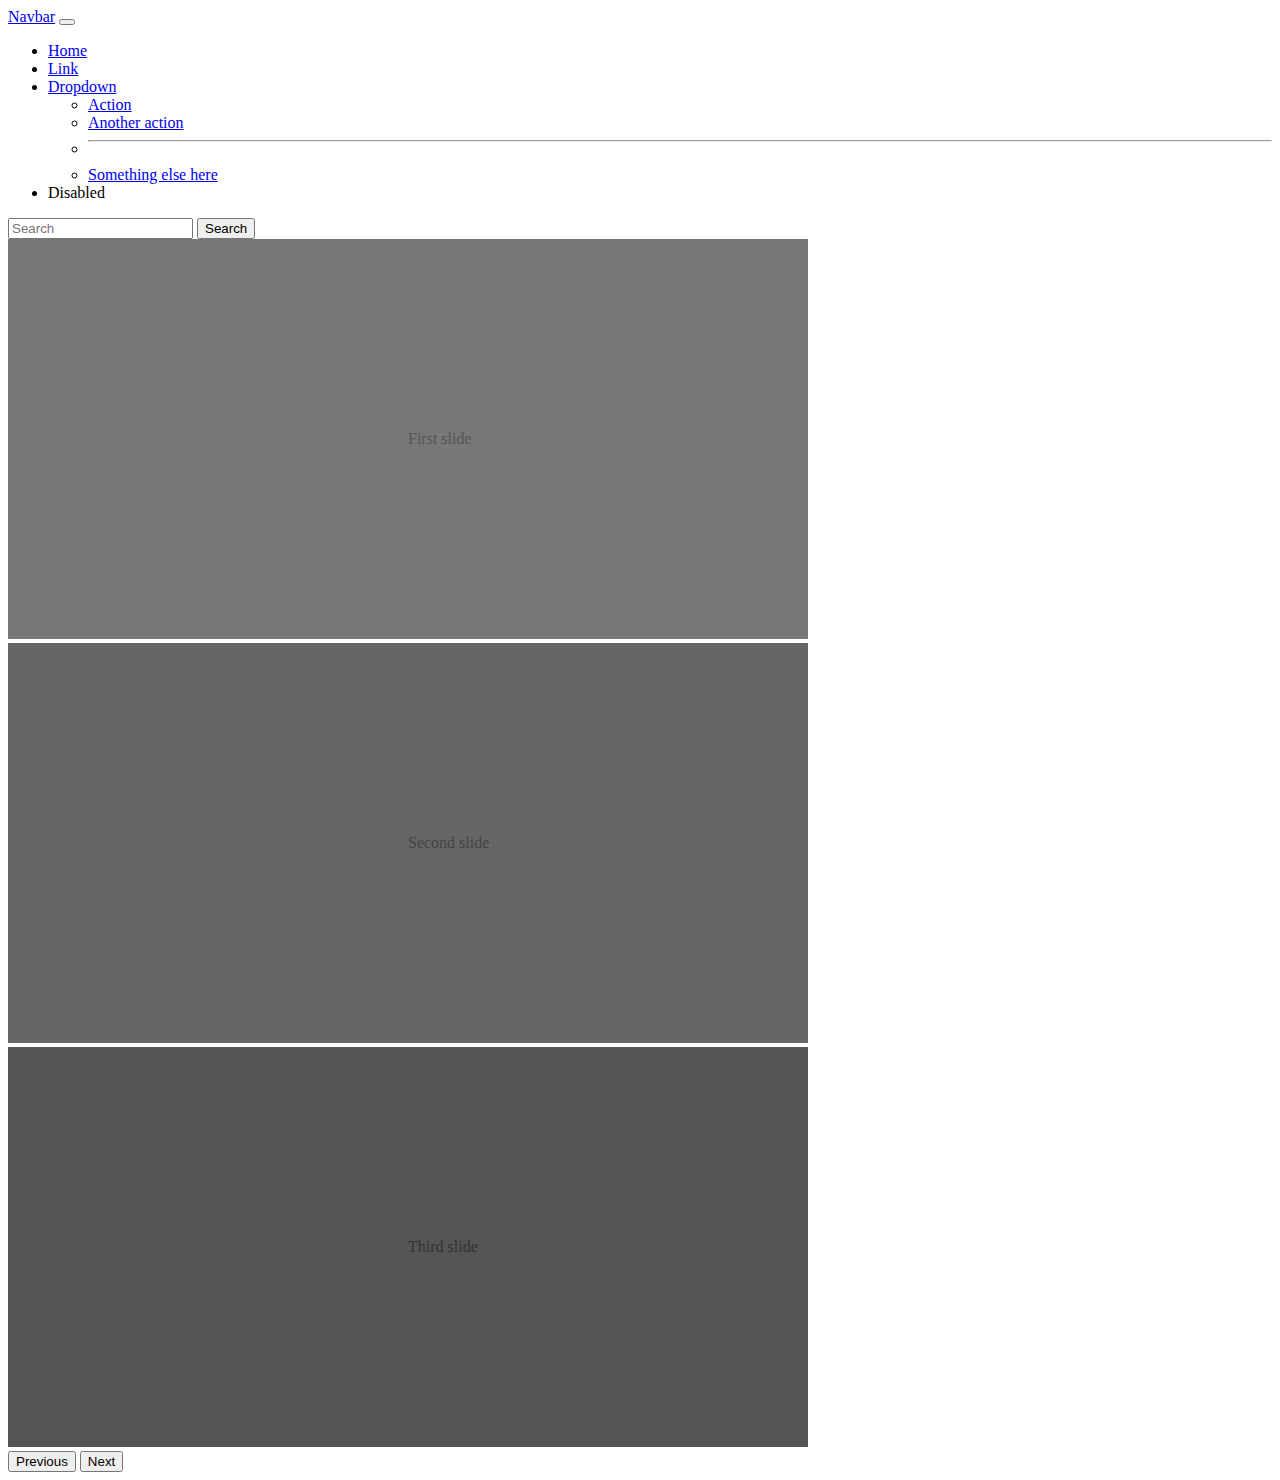
<file: login.html>
<!DOCTYPE html>
<html lang="en">
<head>
    <meta charset="UTF-8">
    <meta name="viewport" content="width=device-width, initial-scale=1.0">
    <title>Document</title>
    <link href="https://cdn.jsdelivr.net/npm/bootstrap@5.3.6/dist/css/bootstrap.min.css" rel="stylesheet" integrity="sha384-4Q6Gf2aSP4eDXB8Miphtr37CMZZQ5oXLH2yaXMJ2w8e2ZtHTl7GptT4jmndRuHDT" crossorigin="anonymous">

</head>
<body>
    <nav class="navbar navbar-expand-lg bg-dark border-bottom border-body" data-bs-theme="dark">
        <div class="container-fluid">
          <a class="navbar-brand" href="#">Navbar</a>
          <button class="navbar-toggler" type="button" data-bs-toggle="collapse" data-bs-target="#navbarSupportedContent" aria-controls="navbarSupportedContent" aria-expanded="false" aria-label="Toggle navigation">
            <span class="navbar-toggler-icon"></span>
          </button>
          <div class="collapse navbar-collapse" id="navbarSupportedContent">
            <ul class="navbar-nav me-auto mb-2 mb-lg-0">
              <li class="nav-item">
                <a class="nav-link active" aria-current="page" href="#">Home</a>
              </li>
              <li class="nav-item">
                <a class="nav-link" href="#">Link</a>
              </li>
              <li class="nav-item dropdown">
                <a class="nav-link dropdown-toggle" href="#" role="button" data-bs-toggle="dropdown" aria-expanded="false">
                  Dropdown
                </a>
                <ul class="dropdown-menu">
                  <li><a class="dropdown-item" href="#">Action</a></li>
                  <li><a class="dropdown-item" href="#">Another action</a></li>
                  <li><hr class="dropdown-divider"></li>
                  <li><a class="dropdown-item" href="#">Something else here</a></li>
                </ul>
              </li>
              <li class="nav-item">
                <a class="nav-link disabled" aria-disabled="true">Disabled</a>
              </li>
            </ul>
            <form class="d-flex" role="search">
              <input class="form-control me-2" type="search" placeholder="Search" aria-label="Search"/>
              <button class="btn btn-outline-success" type="submit">Search</button>
            </form>
          </div>
        </div>
      </nav>

      <div id="carouselExample" class="carousel slide">
        <div class="carousel-inner">
          <div class="carousel-item">
            <svg aria-label="Placeholder: First slide" class="bd-placeholder-img bd-placeholder-img-lg d-block w-100" height="400" preserveAspectRatio="xMidYMid slice" role="img" width="800" xmlns="http://www.w3.org/2000/svg"><title>Placeholder</title><rect width="100%" height="100%" fill="#777"></rect><text x="50%" y="50%" fill="#555" dy=".3em">First slide</text></svg>
          </div>
          <div class="carousel-item active">
            <svg aria-label="Placeholder: Second slide" class="bd-placeholder-img bd-placeholder-img-lg d-block w-100" height="400" preserveAspectRatio="xMidYMid slice" role="img" width="800" xmlns="http://www.w3.org/2000/svg"><title>Placeholder</title><rect width="100%" height="100%" fill="#666"></rect><text x="50%" y="50%" fill="#444" dy=".3em">Second slide</text></svg>
          </div>
          <div class="carousel-item">
            <svg aria-label="Placeholder: Third slide" class="bd-placeholder-img bd-placeholder-img-lg d-block w-100" height="400" preserveAspectRatio="xMidYMid slice" role="img" width="800" xmlns="http://www.w3.org/2000/svg"><title>Placeholder</title><rect width="100%" height="100%" fill="#555"></rect><text x="50%" y="50%" fill="#333" dy=".3em">Third slide</text></svg>
          </div>
        </div>
        <button class="carousel-control-prev" type="button" data-bs-target="#carouselExample" data-bs-slide="prev">
          <span class="carousel-control-prev-icon" aria-hidden="true"></span>
          <span class="visually-hidden">Previous</span>
        </button>
        <button class="carousel-control-next" type="button" data-bs-target="#carouselExample" data-bs-slide="next">
          <span class="carousel-control-next-icon" aria-hidden="true"></span>
          <span class="visually-hidden">Next</span>
        </button>
      </div>  
      
    <script src="https://cdn.jsdelivr.net/npm/bootstrap@5.3.6/dist/js/bootstrap.bundle.min.js" integrity="sha384-j1CDi7MgGQ12Z7Qab0qlWQ/Qqz24Gc6BM0thvEMVjHnfYGF0rmFCozFSxQBxwHKO" crossorigin="anonymous"></script>
</body>
</html>
</file>
